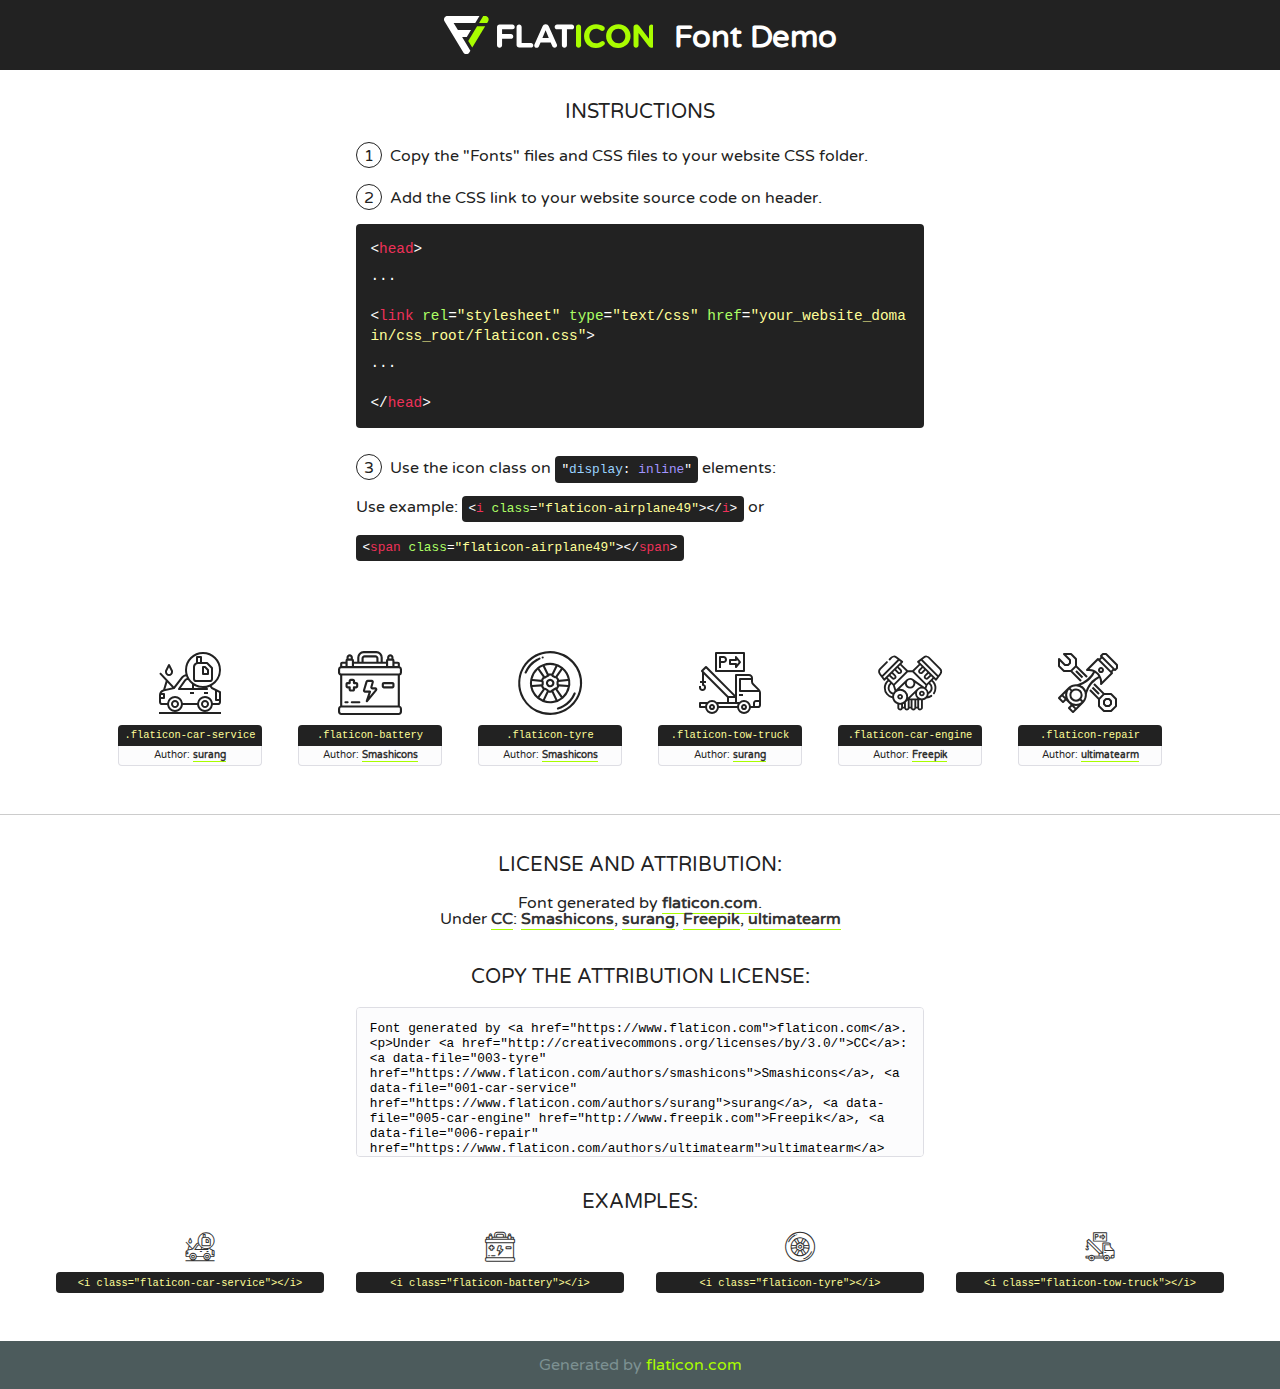
<file: assets/fonts/flaticon/font/flaticon.html>
<!DOCTYPE html>
<!--
  Flaticon icon font: Flaticon
  Creation date: 22/02/2020 23:01
-->
<html>
<!DOCTYPE html>
<html>

<head>
    <title>Flaticon WebFont</title>
    <link href="http://fonts.googleapis.com/css?family=Varela+Round" rel="stylesheet" type="text/css" />
    <link rel="stylesheet" type="text/css" href="flaticon.css">
    <meta charset="UTF-8">
    <style>
    html, body, div, span, applet, object, iframe,
    h1, h2, h3, h4, h5, h6, p, blockquote, pre,
    a, abbr, acronym, address, big, cite, code,
    del, dfn, em, img, ins, kbd, q, s, samp,
    small, strike, strong, sub, sup, tt, var,
    b, u, i, center,
    dl, dt, dd, ol, ul, li,
    fieldset, form, label, legend,
    table, caption, tbody, tfoot, thead, tr, th, td,
    article, aside, canvas, details, embed, 
    figure, figcaption, footer, header, hgroup, 
    menu, nav, output, ruby, section, summary,
    time, mark, audio, video {
        margin: 0;
        padding: 0;
        border: 0;
        font-size: 100%;
        font: inherit;
        vertical-align: baseline;
    }
    /* HTML5 display-role reset for older browsers */
    article, aside, details, figcaption, figure, 
    footer, header, hgroup, menu, nav, section {
        display: block;
    }
    body {
        line-height: 1;
    }
    ol, ul {
        list-style: none;
    }
    blockquote, q {
        quotes: none;
    }
    blockquote:before, blockquote:after,
    q:before, q:after {
        content: '';
        content: none;
    }
    table {
        border-collapse: collapse;
        border-spacing: 0;
    }
    body {
        font-family: 'Varela Round', Helvetica, Arial, sans-serif;
        font-size: 16px;
        color: #222;
    }
    a {
        color: #333;
        border-bottom: 1px solid #a9fd00;
        font-weight: bold;
        text-decoration: none;
    }
    * {
        -moz-box-sizing: border-box;
        -webkit-box-sizing: border-box;
        box-sizing: border-box;
        margin: 0;
        padding: 0;
    }
    [class^="flaticon-"]:before, [class*=" flaticon-"]:before, [class^="flaticon-"]:after, [class*=" flaticon-"]:after {
        font-family: Flaticon;
        font-size: 30px;
        font-style: normal;
        margin-left: 20px;
        color: #333;
    }
    .wrapper {
        max-width: 600px;
        margin: auto;
        padding: 0 1em;
    }
    .title {
        font-size: 1.25em;
        text-align: center;
        margin-bottom: 1em;
        text-transform: uppercase;
    }
    header {
        text-align: center;
        background-color: #222;
        color: #fff;
        padding: 1em;
    }
    header .logo {
        width: 210px;
        height: 38px;
        display: inline-block;
        vertical-align: middle;
        margin-right: 1em;
        border: none;
    }
    header strong {
        font-size: 1.95em;
        font-weight: bold;
        vertical-align: middle;
        margin-top: 5px;
        display: inline-block;
    }
    .demo {
        margin: 2em auto;
        line-height: 1.25em;
    }
    .demo ul li {
        margin-bottom: 1em;
    }
    .demo ul li .num {
        color: #222;
        border-radius: 20px;
        display: inline-block;
        width: 26px;
        padding: 3px;
        height: 26px;
        text-align: center;
        margin-right: 0.5em;
        border: 1px solid #222;
    }
    .demo ul li code {
        background-color: #222;
        border-radius: 4px;
        padding: 0.25em 0.5em;
        display: inline-block;
        color: #fff;
        font-family: Consolas,Monaco,Lucida Console,Liberation Mono,DejaVu Sans Mono,Bitstream Vera Sans Mono,Courier New, monospace;
        font-weight: lighter;
        margin-top: 1em;
        font-size: 0.8em;
        word-break: break-all;
    }
    .demo ul li code.big {
        padding: 1em;
        font-size: 0.9em;
    }
    .demo ul li code .red {
        color: #EF3159;
    }
    .demo ul li code .green {
        color: #ACFF65;
    }
    .demo ul li code .yellow {
        color: #FFFF99;
    }
    .demo ul li code .blue {
        color: #99D3FF;
    }
    .demo ul li code .purple {
        color: #A295FF;
    }
    .demo ul li code .dots {
        margin-top: 0.5em;
        display: block;
    }
    #glyphs {
        border-bottom: 1px solid #ccc;
        padding: 2em 0;
        text-align: center;
    }
    .glyph {
        display: inline-block;
        width: 9em;
        margin: 1em;
        text-align: center;
        vertical-align: top;
        background: #FFF;
    }
    .glyph .glyph-icon {
        padding: 10px;
        display: block;
        font-family:"Flaticon";
        font-size: 64px;
        line-height: 1;
    }
    .glyph .glyph-icon:before {
        font-size: 64px;
        color: #222;
        margin-left: 0;
    }
    .class-name {
        font-size: 0.65em;
        background-color: #222;
        color: #fff;
        border-radius: 4px 4px 0 0;
        padding: 0.5em;
        color: #FFFF99;
        font-family: Consolas,Monaco,Lucida Console,Liberation Mono,DejaVu Sans Mono,Bitstream Vera Sans Mono,Courier New, monospace;
    }
    .author-name {
        font-size: 0.6em;
        background-color: #fcfcfd;
        border: 1px solid #DEDEE4;
        border-top: 0;
        border-radius: 0 0 4px 4px;
        padding: 0.5em;
    }
    .class-name:last-child {
        font-size: 10px;
        color:#888;
    }
    .class-name:last-child a {
        font-size: 10px;
        color:#555;
    }
    .class-name:last-child a:hover {
        color:#a9fd00;
    }
    .glyph > input {
        display: block;
        width: 100px;
        margin: 5px auto;
        text-align: center;
        font-size: 12px;
        cursor: text;
    }
    .glyph > input.icon-input {
        font-family:"Flaticon";
        font-size: 16px;
        margin-bottom: 10px;
    }
    .attribution .title {
        margin-top: 2em;
    }
    .attribution textarea {
        background-color: #fcfcfd;
        padding: 1em;
        border: none;
        box-shadow: none;
        border: 1px solid #DEDEE4;
        border-radius: 4px;
        resize: none;
        width: 100%;
        height: 150px;
        font-size: 0.8em;
        font-family: Consolas,Monaco,Lucida Console,Liberation Mono,DejaVu Sans Mono,Bitstream Vera Sans Mono,Courier New, monospace;
        -webkit-appearance: none;
    }
    .iconsuse {
        margin: 2em auto;
        text-align: center;
        max-width: 1200px;
    }
    .iconsuse:after {
        content: '';
        display: table;
        clear: both;
    }
    .iconsuse .image {
        float: left;
        width: 25%;
        padding: 0 1em;
    }
    .iconsuse .image p {
        margin-bottom: 1em;
    }
    .iconsuse .image span {
        display: block;
        font-size: 0.65em;
        background-color: #222;
        color: #fff;
        border-radius: 4px;
        padding: 0.5em;
        color: #FFFF99;
        margin-top: 1em;
        font-family: Consolas,Monaco,Lucida Console,Liberation Mono,DejaVu Sans Mono,Bitstream Vera Sans Mono,Courier New, monospace;
    }
    #footer {
        text-align: center;
        background-color: #4C5B5C;
        color: #7c9192;
        padding: 1em;
    }
    #footer a {
        border: none;
        color: #a9fd00;
        font-weight: normal;
    }
    @media (max-width: 960px) {
        .iconsuse .image {
            width: 50%;
        }
    }
    @media (max-width: 560px) {
        .iconsuse .image {
            width: 100%;
        }
    }
    </style>
</head>

<body class="characters-off">

    <header>
        <a href="https://www.flaticon.com" target="_blank" class="logo">
            <svg version="1.1" xmlns="http://www.w3.org/2000/svg" xmlns:xlink="http://www.w3.org/1999/xlink" xmlns:a="http://ns.adobe.com/AdobeSVGViewerExtensions/3.0/" viewBox="0 0 560.875 102.036" enable-background="new 0 0 560.875 102.036" xml:space="preserve">
                <defs>
                </defs>
                <g>
                    <g class="letters">
                        <path fill="#ffffff" d="M141.596,29.675c0-3.777,2.985-6.767,6.764-6.767h34.438c3.426,0,6.15,2.728,6.15,6.15
                        c0,3.43-2.724,6.149-6.15,6.149h-27.674v13.091h23.719c3.429,0,6.151,2.724,6.151,6.15c0,3.43-2.723,6.149-6.151,6.149h-23.719
                        v17.574c0,3.773-2.986,6.761-6.764,6.761c-3.779,0-6.764-2.989-6.764-6.761V29.675z"></path>
                        <path fill="#ffffff" d="M193.844,29.149c0-3.781,2.985-6.767,6.764-6.767c3.776,0,6.763,2.985,6.763,6.767v42.957h25.039
                        c3.426,0,6.149,2.726,6.149,6.153c0,3.425-2.723,6.15-6.149,6.15h-31.802c-3.779,0-6.764-2.986-6.764-6.768V29.149z"></path>
                        <path fill="#ffffff" d="M241.891,75.71l21.438-48.407c1.492-3.341,4.215-5.357,7.906-5.357h0.792
                        c3.686,0,6.323,2.017,7.815,5.357l21.439,48.407c0.436,0.967,0.701,1.845,0.701,2.723c0,3.602-2.809,6.501-6.414,6.501
                        c-3.161,0-5.269-1.845-6.499-4.655l-4.132-9.661h-27.059l-4.301,10.102c-1.144,2.631-3.426,4.214-6.237,4.214
                        c-3.517,0-6.24-2.81-6.24-6.325C241.1,77.64,241.451,76.677,241.891,75.71z M279.932,58.666l-8.521-20.297l-8.526,20.297H279.932
                        z"></path>
                        <path fill="#ffffff" d="M314.864,35.387H301.86c-3.429,0-6.239-2.813-6.239-6.238c0-3.429,2.811-6.24,6.239-6.24h39.533
                        c3.426,0,6.237,2.811,6.237,6.24c0,3.425-2.811,6.238-6.237,6.238h-13.001v42.785c0,3.773-2.99,6.761-6.764,6.761
                        c-3.779,0-6.764-2.989-6.764-6.761V35.387z"></path>
                        <path fill="#A9FD00" d="M352.615,29.149c0-3.781,2.985-6.767,6.767-6.767c3.774,0,6.761,2.985,6.761,6.767v49.024
                        c0,3.773-2.987,6.761-6.761,6.761c-3.781,0-6.767-2.989-6.767-6.761V29.149z"></path>
                        <path fill="#A9FD00" d="M374.132,53.836v-0.179c0-17.481,13.178-31.801,32.065-31.801c9.22,0,15.459,2.458,20.557,6.238
                        c1.402,1.054,2.637,2.985,2.637,5.357c0,3.692-2.985,6.59-6.681,6.59c-1.845,0-3.071-0.702-4.044-1.319
                        c-3.776-2.813-7.729-4.393-12.562-4.393c-10.364,0-17.831,8.611-17.831,19.154v0.173c0,10.542,7.291,19.329,17.831,19.329
                        c5.715,0,9.492-1.756,13.359-4.834c1.049-0.874,2.458-1.491,4.039-1.491c3.429,0,6.325,2.813,6.325,6.236
                        c0,2.106-1.056,3.78-2.282,4.834c-5.539,4.834-12.036,7.733-21.878,7.733C387.572,85.464,374.132,71.493,374.132,53.836z"></path>
                        <path fill="#A9FD00" d="M433.009,53.836v-0.179c0-17.481,13.79-31.801,32.766-31.801c18.981,0,32.592,14.143,32.592,31.628v0.173
                        c0,17.483-13.785,31.807-32.769,31.807C446.625,85.464,433.009,71.32,433.009,53.836z M484.224,53.836v-0.179
                        c0-10.539-7.725-19.326-18.626-19.326c-10.893,0-18.449,8.611-18.449,19.154v0.173c0,10.542,7.73,19.329,18.626,19.329
                        C476.676,72.986,484.224,64.378,484.224,53.836z"></path>
                        <path fill="#A9FD00" d="M506.233,29.321c0-3.774,2.99-6.763,6.767-6.763h1.401c3.252,0,5.183,1.583,7.029,3.953l26.093,34.265
                        V29.059c0-3.692,2.99-6.677,6.681-6.677c3.683,0,6.671,2.985,6.671,6.677v48.934c0,3.78-2.987,6.765-6.764,6.765h-0.436
                        c-3.257,0-5.188-1.581-7.034-3.953l-27.056-35.492v32.944c0,3.687-2.985,6.676-6.678,6.676c-3.683,0-6.673-2.989-6.673-6.676
                        V29.321z"></path>
                    </g>
                    <g class="insignia">
                        <path fill="#ffffff" d="M48.372,56.137h12.517l11.156-18.537H37.186L25.688,18.539h57.825L94.668,0H9.271
                        C5.925,0,2.842,1.801,1.198,4.716c-1.644,2.907-1.593,6.482,0.134,9.343l50.38,83.501c1.678,2.781,4.689,4.476,7.938,4.476
                        c3.246,0,6.257-1.695,7.935-4.476l2.898-4.804L48.372,56.137z"></path>
                        <g class="i">
                            <path fill="#A9FD00" d="M93.575,18.539h0.031v0.004l21.652,0.004l2.705-4.488c1.727-2.861,1.778-6.436,0.133-9.343
                            C116.454,1.801,113.371,0,110.026,0h-5.294L93.575,18.539z"></path>
                            <polygon fill="#A9FD00" points="88.291,27.356 64.725,66.486 75.519,84.404 109.942,27.356"></polygon>
                        </g>
                    </g>
                </g>
            </svg>
        </a>
        <strong>Font Demo</strong>
    </header>


    <section class="demo wrapper">

        <p class="title">Instructions</p>

        <ul>
            <li>
                <span class="num">1</span>Copy the "Fonts" files and CSS files to your website CSS folder.
            </li>
            <li>
                <span class="num">2</span>Add the CSS link to your website source code on header.
                <code class="big">
                    &lt;<span class="red">head</span>&gt;
                    <br/><span class="dots">...</span>
                    <br/>&lt;<span class="red">link</span> <span class="green">rel</span>=<span class="yellow">"stylesheet"</span> <span class="green">type</span>=<span class="yellow">"text/css"</span> <span class="green">href</span>=<span class="yellow">"your_website_domain/css_root/flaticon.css"</span>&gt;
                    <br/><span class="dots">...</span>
                    <br/>&lt;/<span class="red">head</span>&gt;
                </code>
            </li>

            <li>
                <p>
                    <span class="num">3</span>Use the icon class on <code>"<span class="blue">display</span>:<span class="purple"> inline</span>"</code> elements:
                    <br />
                    Use example: <code>&lt;<span class="red">i</span> <span class="green">class</span>=<span class="yellow">&quot;flaticon-airplane49&quot;</span>&gt;&lt;/<span class="red">i</span>&gt;</code> or <code>&lt;<span class="red">span</span> <span class="green">class</span>=<span class="yellow">&quot;flaticon-airplane49&quot;</span>&gt;&lt;/<span class="red">span</span>&gt;</code>
            </li>
        </ul>

    </section>




   <section id="glyphs">          
    
      
        <div class="glyph"><div class="glyph-icon flaticon-car-service"></div>
            <div class="class-name">.flaticon-car-service</div>
            <div class="author-name">Author: <a data-file="001-car-service" href="https://www.flaticon.com/authors/surang">surang</a> </div> 
        </div>        
        
        <div class="glyph"><div class="glyph-icon flaticon-battery"></div>
            <div class="class-name">.flaticon-battery</div>
            <div class="author-name">Author: <a data-file="002-battery" href="https://www.flaticon.com/authors/smashicons">Smashicons</a> </div> 
        </div>        
        
        <div class="glyph"><div class="glyph-icon flaticon-tyre"></div>
            <div class="class-name">.flaticon-tyre</div>
            <div class="author-name">Author: <a data-file="003-tyre" href="https://www.flaticon.com/authors/smashicons">Smashicons</a> </div> 
        </div>        
        
        <div class="glyph"><div class="glyph-icon flaticon-tow-truck"></div>
            <div class="class-name">.flaticon-tow-truck</div>
            <div class="author-name">Author: <a data-file="004-tow-truck" href="https://www.flaticon.com/authors/surang">surang</a> </div> 
        </div>        
        
        <div class="glyph"><div class="glyph-icon flaticon-car-engine"></div>
            <div class="class-name">.flaticon-car-engine</div>
            <div class="author-name">Author: <a data-file="005-car-engine" href="http://www.freepik.com">Freepik</a> </div> 
        </div>        
        
        <div class="glyph"><div class="glyph-icon flaticon-repair"></div>
            <div class="class-name">.flaticon-repair</div>
            <div class="author-name">Author: <a data-file="006-repair" href="https://www.flaticon.com/authors/ultimatearm">ultimatearm</a> </div> 
        </div>        
        

    </section>



    <section class="attribution wrapper"   style="text-align:center;">

      <div class="title">License and attribution:</div><div class="attrDiv">Font generated by <a href="https://www.flaticon.com">flaticon.com</a>. <div><p>Under <a href="http://creativecommons.org/licenses/by/3.0/">CC</a>: <a data-file="003-tyre" href="https://www.flaticon.com/authors/smashicons">Smashicons</a>, <a data-file="001-car-service" href="https://www.flaticon.com/authors/surang">surang</a>, <a data-file="005-car-engine" href="http://www.freepik.com">Freepik</a>, <a data-file="006-repair" href="https://www.flaticon.com/authors/ultimatearm">ultimatearm</a></p>  </div>
      </div>
      <div class="title">Copy the Attribution License:</div>

    <textarea onclick="this.focus();this.select();">Font generated by &lt;a href=&quot;https://www.flaticon.com&quot;&gt;flaticon.com&lt;/a&gt;. <p>Under <a href="http://creativecommons.org/licenses/by/3.0/">CC</a>: <a data-file="003-tyre" href="https://www.flaticon.com/authors/smashicons">Smashicons</a>, <a data-file="001-car-service" href="https://www.flaticon.com/authors/surang">surang</a>, <a data-file="005-car-engine" href="http://www.freepik.com">Freepik</a>, <a data-file="006-repair" href="https://www.flaticon.com/authors/ultimatearm">ultimatearm</a></p>  
     </textarea>

    </section>

    <section class="iconsuse">

          <div class="title">Examples:</div>            
             
            <div class="image">
                <p>
                    <i class="glyph-icon flaticon-car-service"></i> 
                    <span>&lt;i class=&quot;flaticon-car-service&quot;&gt;&lt;/i&gt;</span>
                </p>
            </div>
            
            <div class="image">
                <p>
                    <i class="glyph-icon flaticon-battery"></i> 
                    <span>&lt;i class=&quot;flaticon-battery&quot;&gt;&lt;/i&gt;</span>
                </p>
            </div>
            
            <div class="image">
                <p>
                    <i class="glyph-icon flaticon-tyre"></i> 
                    <span>&lt;i class=&quot;flaticon-tyre&quot;&gt;&lt;/i&gt;</span>
                </p>
            </div>
            
            <div class="image">
                <p>
                    <i class="glyph-icon flaticon-tow-truck"></i> 
                    <span>&lt;i class=&quot;flaticon-tow-truck&quot;&gt;&lt;/i&gt;</span>
                </p>
            </div>
                       
        </div>
                            
    </section>

<div id="footer">
    <div>Generated by <a href="https://www.flaticon.com">flaticon.com</a>
    </div>
</div>



</body>
</html>
</file>
<file: assets/fonts/flaticon/font/flaticon.css>
/*
  	Flaticon icon font: Flaticon
  	Creation date: 22/02/2020 23:01
  	*/

@font-face {
  font-family: "Flaticon";
  src: url("./Flaticon.eot");
  src: url("./Flaticon.eot?#iefix") format("embedded-opentype"),
       url("./Flaticon.woff2") format("woff2"),
       url("./Flaticon.woff") format("woff"),
       url("./Flaticon.ttf") format("truetype"),
       url("./Flaticon.svg#Flaticon") format("svg");
  font-weight: normal;
  font-style: normal;
}

@media screen and (-webkit-min-device-pixel-ratio:0) {
  @font-face {
    font-family: "Flaticon";
    src: url("./Flaticon.svg#Flaticon") format("svg");
  }
}

[class^="flaticon-"]:before, [class*=" flaticon-"]:before,
[class^="flaticon-"]:after, [class*=" flaticon-"]:after {   
  font-family: Flaticon;
        font-size: 20px;
font-style: normal;
margin-left: 20px;
}

.flaticon-car-service:before { content: "\f100"; }
.flaticon-battery:before { content: "\f101"; }
.flaticon-tyre:before { content: "\f102"; }
.flaticon-tow-truck:before { content: "\f103"; }
.flaticon-car-engine:before { content: "\f104"; }
.flaticon-repair:before { content: "\f105"; }
</file>
